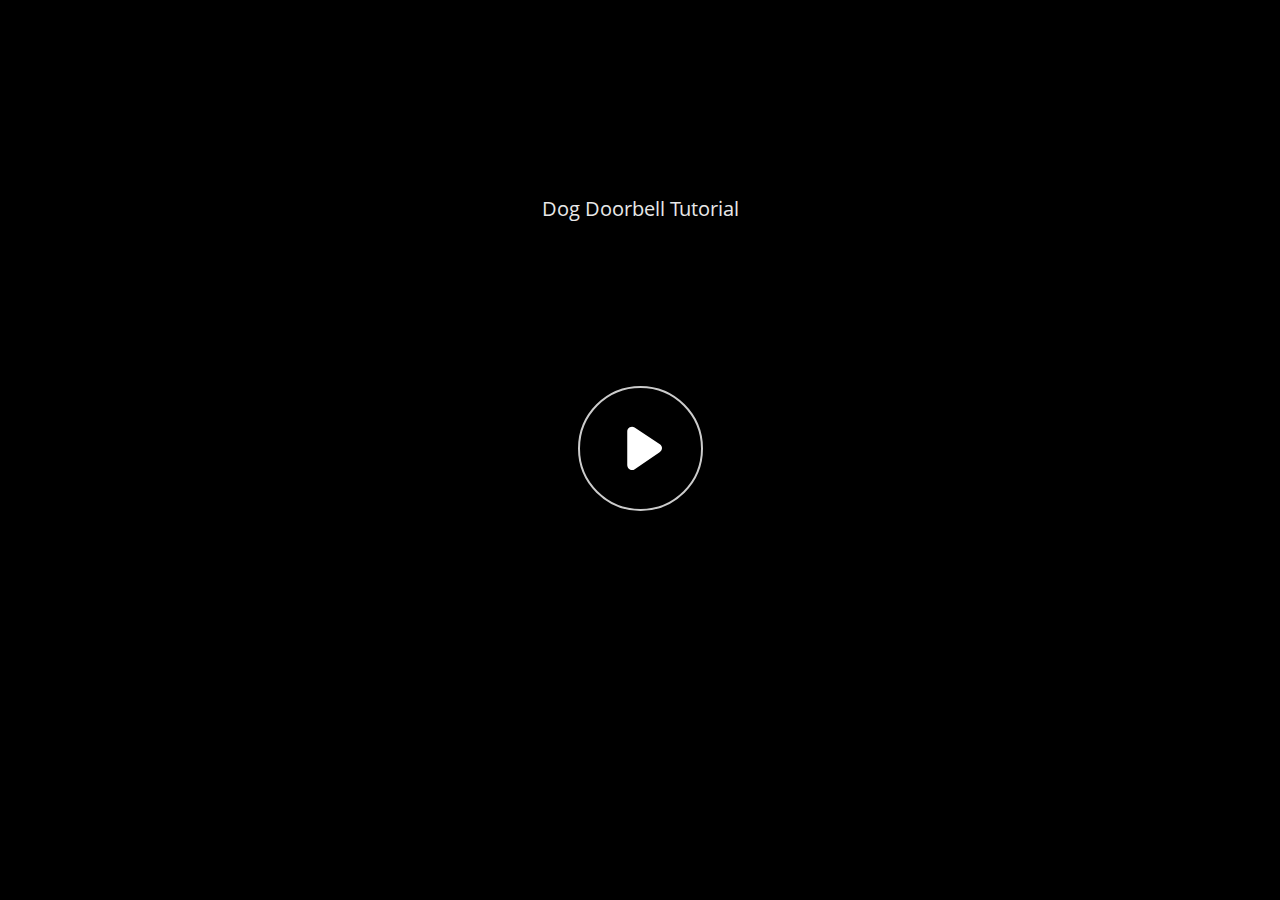
<file: index.html>
<!doctype html>
<html lang="en-US">
<head>
  <meta charset="utf-8">
  <!-- Created using Storyline 360 - http://www.articulate.com  -->
  <!-- version: 3.65.28121.0 -->
  <title>Dog Doorbell Tutorial</title>
  <meta http-equiv="x-ua-compatible" content="IE=edge"/>
  <meta name="viewport" content="width=device-width,initial-scale=1,user-scalable=no,shrink-to-fit=no,minimal-ui"/>
  <meta name="apple-mobile-web-app-capable" content="yes"/>
  <style>
    html, body { height: 100%; padding: 0; margin: 0 }
    #app { height: 100%; width: 100%; }
  </style>

  <script>
    window.DS = {};
    window.globals = {
      DATA_PATH_BASE: '',
      HAS_FRAME: true,
      HAS_SLIDE: true,

      lmsPresent: false,
      tinCanPresent: false,
      cmi5Present: false,
      aoSupport: false,
      scale: 'noscale',
      captureRc: false,
      browserSize: 'optimal',
      bgColor: '#282828',
      features: 'AccessibleVideo,InsertSvgPicture,LayerPresentAsDialog,MultipleQuizTracking,QuestionCorrectVariable,UpdatedThemeEditor',
      themeName: 'unified',
      preloaderColor: '#FFFFFF',
      suppressAnalytics: false,
      productChannel: 'stable',
      publishSource: 'storyline',
      aid: 'aid|b3e9dc9d-05a7-42aa-876d-5ff58f364efd',
      cid: 'f28275d9-390d-4d86-af0b-b93d783666b6',
      playerVersion: '3.65.28121.0',
      publishTimestamp: '2022-06-27T17:13:59.1179647Z',
      maxIosVideoElements: 10,

      
      parseParams: function(qs) {
        if (window.globals.parsedParams != null) {
          return window.globals.parsedParams;
        }
        qs = (qs || window.location.search.substr(1)).split('+').join(' ');
        var params = {},
            tokens,
            re = /[?&]?([^=]+)=([^&]*)/g;

        while (tokens = re.exec(qs)) {
          params[decodeURIComponent(tokens[1]).trim()] =
            decodeURIComponent(tokens[2]).trim();
        }
        window.globals.parsedParams = params;
        return params;
      }

    };
  </script>
  <script>
    var isIe11 = ('ActiveXObject' in window || window.MSBlobBuilder != null)
      && window.msCrypto != null && !window.ActiveXObject;
    if (isIe11 && window.globals.features.indexOf('IE11Warning') != -1) {
      window.globals.unsupportedBrowser = true;
      document.write(atob('[base64]'));
    }
  </script>
  
  <script>window.THREE = { };</script>
  
</head>
<body style="background: #282828" class="cs-HTML theme-unified">
  <!-- 360 -->
  <script>!function(e){var i=/iPhone/i,o=/iPod/i,n=/iPad/i,t=/(?=.*\bAndroid\b)(?=.*\bMobile\b)/i,d=/Android/i,s=/(?=.*\bAndroid\b)(?=.*\bSD4930UR\b)/i,b=/(?=.*\bAndroid\b)(?=.*\b(?:KFOT|KFTT|KFJWI|KFJWA|KFSOWI|KFTHWI|KFTHWA|KFAPWI|KFAPWA|KFARWI|KFASWI|KFSAWI|KFSAWA)\b)/i,r=/IEMobile/i,h=/(?=.*\bWindows\b)(?=.*\bARM\b)/i,a=/BlackBerry/i,l=/BB10/i,p=/Opera Mini/i,f=/(CriOS|Chrome)(?=.*\bMobile\b)/i,u=/(?=.*\bFirefox\b)(?=.*\bMobile\b)/i,c=new RegExp("(?:Nexus 7|BNTV250|Kindle Fire|Silk|GT-P1000)","i"),w=function(e,i){return e.test(i)},A=function(e){var A=e||navigator.userAgent,v=A.split("[FBAN");if(void 0!==v[1]&&(A=v[0]),this.apple={phone:w(i,A),ipod:w(o,A),tablet:!w(i,A)&&w(n,A),device:w(i,A)||w(o,A)||w(n,A)},this.amazon={phone:w(s,A),tablet:!w(s,A)&&w(b,A),device:w(s,A)||w(b,A)},this.android={phone:w(s,A)||w(t,A),tablet:!w(s,A)&&!w(t,A)&&(w(b,A)||w(d,A)),device:w(s,A)||w(b,A)||w(t,A)||w(d,A)},this.windows={phone:w(r,A),tablet:w(h,A),device:w(r,A)||w(h,A)},this.other={blackberry:w(a,A),blackberry10:w(l,A),opera:w(p,A),firefox:w(u,A),chrome:w(f,A),device:w(a,A)||w(l,A)||w(p,A)||w(u,A)||w(f,A)},this.seven_inch=w(c,A),this.any=this.apple.device||this.android.device||this.windows.device||this.other.device||this.seven_inch,this.phone=this.apple.phone||this.android.phone||this.windows.phone,this.tablet=this.apple.tablet||this.android.tablet||this.windows.tablet,"undefined"==typeof window)return this},v=function(){var e=new A;return e.Class=A,e};"undefined"!=typeof module&&module.exports&&"undefined"==typeof window?module.exports=A:"undefined"!=typeof module&&module.exports&&"undefined"!=typeof window?module.exports=v():"function"==typeof define&&define.amd?define("isMobile",[],e.isMobile=v()):e.isMobile=v()}(this);
    window.isMobile.apple.tablet = window.isMobile.apple.tablet ||
      (navigator.platform === 'MacIntel' && navigator.maxTouchPoints > 1);
    window.isMobile.apple.device = window.isMobile.apple.device || window.isMobile.apple.tablet;
    window.isMobile.tablet = window.isMobile.tablet || window.isMobile.apple.tablet;
    window.isMobile.any = window.isMobile.any || window.isMobile.apple.tablet;
  </script>

  <div id="focus-sink" tabindex="-1"></div>

  <div id="preso"></div>
  <script>
    (function() {

      var classTypes = [ 'desktop', 'mobile', 'phone', 'tablet' ];

      var addDeviceClasses = function(prefix, testObj) {
        var curr, i;
        for (i = 0; i < classTypes.length; i++) {
          curr = classTypes[i];
          if (testObj[curr]) {
            document.body.classList.add(prefix + curr);
          }
        }
      };

      var params = window.globals.parseParams(),
          isDevicePreview = params.devicepreview === '1',
          isPhoneOverride = params.deviceType === 'phone' || (isDevicePreview && params.phone == '1'),
          isTabletOverride = (params.deviceType === 'tablet' || isDevicePreview) && !isPhoneOverride,
          isMobileOverride = isPhoneOverride || isTabletOverride;

      var deviceView = {
        desktop: !window.isMobile.any && !isMobileOverride,
        mobile: window.isMobile.any || isMobileOverride,
        phone: isPhoneOverride || (window.isMobile.phone && !isTabletOverride),
        tablet: isTabletOverride || window.isMobile.tablet
      };

      window.globals.deviceView = deviceView;
      window.isMobile.desktop = !window.isMobile.any;
      window.isMobile.mobile = window.isMobile.any;

      addDeviceClasses('view-', deviceView);

    })();
  </script>
  
  <script src='story_content/user.js' type=text/javascript></script>
  <div class="slide-loader"></div>

  <script>
    var doc = document, loader = doc.body.querySelector('.slide-loader'); [ 1, 2, 3 ].forEach(function(n) { var d = doc.createElement('div'); d.style.backgroundColor = window.globals.preloaderColor; d.classList.add('mobile-loader-dot'); d.classList.add('dot' + n); loader.appendChild(d); });
  </script>

  <div class="mobile-load-title-overlay" style="display: none">
    <div class="mobile-load-title">Dog Doorbell Tutorial</div>
  </div>

  <div class="mobile-chrome-warning"></div>

  <div class="warn-connection-dialog" style="display:none">
  <div class="warn-connection-content">
    <p>Internet connection lost. Please check your connection.</p>
    <p class="warn-connection-status"></p>
    <div class="warn-ui">
      <button class="connection-retry">Retry</button>
    </div>
  </div>
</div>

<style>
  .warn-connection-dialog {
    background: rgba(0, 0, 0, 0.2);
    position: fixed;
    left: 0;
    top: 0;
    width: 100%;
    height: 100%;
    z-index: 999;
  }
  .warn-connection-content {
    position: absolute;
    width: 80%;
    max-width: 450px;
    min-width: 350px;
    background: white;
    border: 1px solid black;
    color: black;
    min-height: 150px;
    padding: 1em;
    left: 50%;
    top: 50%;
    transform : translate(-50%, -50%);
  }
  .warn-connection-dialog button {
    position: relative;
    padding: .5em;
    cursor: pointer;
  }
  .warn-ui {
    position: absolute;
    bottom: 1em;
    width: 100%;
  }
  .warn-connection-status {
    color: red;
  }
</style>

<script>
  (function() {

    // @TODO this is POC code and can be cleaned up a bit more if we move forward
    // with the feature
    var CHECK_CONNECTION_TICK = 500;
    var RESTART_CHECK = 500; // for firefox
    var MESSAGE_DELAY = 200;

    var noConnection = 'no connection...'

    var warnEl = document.querySelector('.warn-connection-dialog');
    var retryEl = document.querySelector('.connection-retry');
    var statusEl = document.querySelector('.warn-connection-status');

    var controller;
    var checking = false;
    var warningShown;

    function checkConnection(sucessMethod) {
      checking = true;
      if (controller) {
        controller.abort();
      }

      controller = new AbortController();
      var signal = controller.signal;
      var done;

      // when the internet first goes out, firefox needs another
      // `fetch` request to start checking again for some reason
      if (window.navigator.userAgent.toLowerCase().includes('firefox')) {
        setTimeout(function() {
          if (!done) {
            checkConnection();
          }
        }, RESTART_CHECK);
      }

      fetch('./story_content/thumbnail.jpg', {
        method: 'GET',
        mode: 'cors',
        cache: 'no-cache',
        signal: signal
      }).then(function(result) {
        if (result.status >= 200 && result.status < 300) {
          if (sucessMethod) { sucessMethod(); }
        } else {
          statusEl.innerHTML = noConnection;
          showWarning();
        }
        checking = false;
        done = true;
      }).catch(function(err) {
        if (err.name === 'TypeError') {
          statusEl.innerHTML = noConnection;
          showWarning();
          done = true;
          checking = false;
        }
      });
    }

    function showWarning(btn) {
      warningShown = true;
      warnEl.style.display = 'block';
      statusEl.innerHTML = noConnection;
    }

    statusEl.innerHTML = noConnection;
    retryEl.addEventListener('click', function() {
      statusEl.innerHTML = 'trying to connect...';
      setTimeout(function() {
        checkConnection(function() {
          warningShown = false;
          warnEl.style.display = 'none';
          statusEl.innerHTML = 'connected!';
        });
      },  MESSAGE_DELAY);
    });

    if (window.AbortController != null && window.location.protocol != 'file:') {
      setInterval(function() {
        if (DS.flagManager && !DS.flagManager.hasFlag(DS.flagManager.constants.CONNECTION_MESSAGES)) {
          return;
        }

        if (!warningShown && !checking) {
          checkConnection();
        }

      }, CHECK_CONNECTION_TICK);
    }
  })();
</script>


  <script>
    
    if (window.autoSpider && window.vInterfaceObject) {
      document.querySelector('.mobile-load-title-overlay').style.display = 'none';
    }
  </script>

  

  <link rel="stylesheet" href="html5/data/css/output.min.css" data-noprefix/>
</body>
<script src="html5/lib/scripts/bootstrapper.min.js"></script>
</html>
</file>
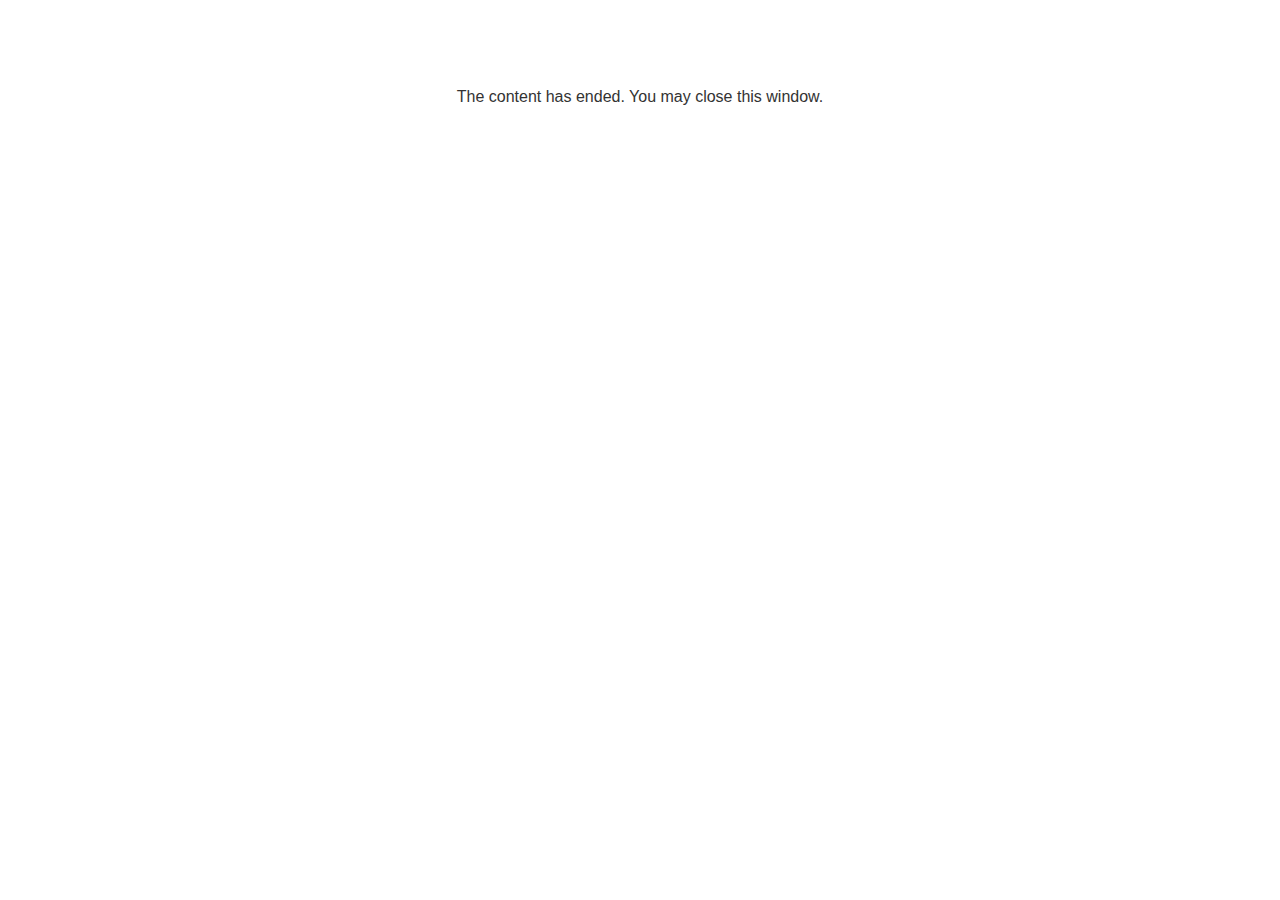
<file: lms/goodbye.html>
<!doctype html>
<html>
<body style="background-color: #ffffff;">

<p role="alert" style="color: #333333;font-family: Open Sans, articulate, tahoma, arial;font-size: medium;text-align: center;">
<br><br><br><br>
The content has ended. You may close this window.
</p>

</body>
</html>
</file>
<file: html5/data/css/output.min.css>
@font-face {
  font-family: 'Open SansBold CharsBold8F58939A';
  src: url('[data-uri]');
  font-style: normal;
  font-weight: normal;
}
@font-face {
  font-family: 'Open Sans Charset1_ 5YsD8008E3A';
  src: url('[data-uri]');
  font-style: normal;
  font-weight: normal;
}
@font-face {
  font-family: 'Roboto Charset1_ 5kyYXR312FF645';
  src: url('[data-uri]');
  font-style: normal;
  font-weight: normal;
}
@font-face {
  font-family: 'RobotoBold Charset1Bold44999431';
  src: url('[data-uri]');
  font-style: normal;
  font-weight: normal;
}
@font-face {
  font-family: 'Roboto Charset0_v5lJSRq46A5EDB0';
  src: url('[data-uri]');
  font-style: normal;
  font-weight: normal;
}
@font-face {
  font-family: 'RobotoBold Charset0BoldDCB83F8C';
  src: url('[data-uri]');
  font-style: normal;
  font-weight: normal;
}
.cs-HTML {
  background: rgba(40, 40, 40, 1);
}
.cs-pxabnsnfns00000000101 .cs-infopanel  {
  box-shadow: 0 1px 0 rgba(0, 0, 0, 0);
  background: rgba(255, 255, 255, 1);
}
.cs-pxabnsnfns00000000101 .cs-infopanel .cs-link {
  color: rgba(186, 187, 186, 1);
}
.cs-pxabnsnfns00000000101 .cs-infopanel .cs-link:hover {
  color: rgba(255, 255, 255, 1);
}
.cs-pxabnsnfns00000000101 .cs-infopanel .cs-name {
  color: rgba(68, 68, 68, 1);
}
.cs-pxabnsnfns00000000101 .cs-infopanel .cs-title {
  color: rgba(153, 153, 153, 1);
}
.cs-pxabnsnfns00000000101 .cs-infopanelpopup  {
  box-shadow: 0 1px 0 rgba(0, 0, 0, 0);
  background: rgba(0, 0, 0, 0);
}
.cs-pxabnsnfns00000000101 .cs-infopanelpopup .cs-link {
  color: rgba(255, 0, 0, 1);
}
.cs-pxabnsnfns00000000101 .cs-infopanelpopup .cs-link:hover {
  color: rgba(255, 255, 255, 1);
}
.cs-pxabnsnfns00000000101 .cs-infopanelpopup .cs-name {
  color: rgba(255, 255, 255, 1);
}
.cs-pxabnsnfns00000000101 .cs-infopanelpopup .cs-bio {
  color: rgba(186, 187, 186, 1);
}
.cs-pxabnsnfns00000000101 .cs-timer  {
  color: rgba(186, 187, 186, 1);
}
.cs-pxabnsnfns00000000101 .cs-duration stop:first-child {
  stop-color: rgba(60, 60, 60, 1);
}
.cs-pxabnsnfns00000000101 .cs-duration stop:last-child {
  stop-color: rgba(60, 60, 60, 1);
}
.cs-pxabnsnfns00000000101 .cs-elapsed stop:first-child {
  stop-color: rgba(254, 227, 71, 1);
}
.cs-pxabnsnfns00000000101 .cs-elapsed stop:last-child {
  stop-color: rgba(254, 227, 71, 1);
}
.cs-pxabnsnfns00000000101 .cs-timer .cs-pie .cs-innerstroke {
  stroke: rgba(199, 199, 199, 1);
}
.cs-pxabnsnfns00000000101 .cs-timer .cs-pie .cs-innerborder {
  stroke: rgba(255, 255, 255, 1);
}
.cs-pxabnsnfns00000000101 .cs-window  {
  box-shadow: 0 8px 5px rgba(0, 0, 0, 0.2);
  border-color: rgba(49, 99, 0, 0);
  background: rgba(33, 33, 33, 1);
  color: rgba(248, 248, 248, 1);
}
.cs-pxabnsnfns00000000101 .cs-window .cs-diva {
  border-color: rgba(78, 78, 78, 1);
}
.cs-pxabnsnfns00000000101 .cs-window .cs-divb {
  border-color: rgba(78, 78, 78, 0);
}
.cs-pxabnsnfns00000000101 .cs-editor .cs-editor-slide {
  color: rgba(226, 226, 226, 1);
}
.cs-pxabnsnfns00000000101 .cs-editor .cs-editor-html {
  color: rgba(186, 187, 186, 1);
}
.cs-pxabnsnfns00000000101 .cs-editor .cs-editor-button {
  text-shadow: 0 1px 0 rgba(0, 0, 0, 0);
  color: rgba(255, 255, 255, 1);
  border-color: rgba(211, 211, 211, 1);
  background: rgba(34, 34, 34, 1);
}
.cs-pxabnsnfns00000000101 .cs-editor .cs-editor-button:hover {
  background: rgba(68, 68, 68, 1);
}
.cs-pxabnsnfns00000000101 .cs-editor .cs-editor-button:active {
  background: rgba(68, 68, 68, 1);
}
.cs-pxabnsnfns00000000101 .cs-listitem  {
  color: rgba(186, 187, 186, 1);
  border-color: none;
  border: 1px solid transparent;
}
.cs-pxabnsnfns00000000101 .cs-listitem:hover {
  background: rgba(255, 255, 255, 0.06);
  border-color: rgba(108, 108, 108, 1) !important;
  border-width: 1px;
  border-radius: 2px;
  border-style: solid;
  box-sizing: border-box;
}
.cs-pxabnsnfns00000000101 .cs-listitem.hover {
  background: rgba(255, 255, 255, 0.06);
  border-color: rgba(108, 108, 108, 1) !important;
  border-width: 1px;
  border-radius: 2px;
  border-style: solid;
  box-sizing: border-box;
}
.cs-pxabnsnfns00000000101 .cs-glossary  {
  color: rgba(186, 187, 186, 1);
}
.cs-pxabnsnfns00000000101 .cs-glossary .cs-scrolling-panel {
  background: rgba(0, 0, 0, 0);
}
.cs-pxabnsnfns00000000101 .cs-glossary .cs-term.cs-selected .cs-choice-list-trigger {
  color: rgba(255, 255, 255, 1);
  background: rgba(255, 255, 255, 1);
}
.cs-pxabnsnfns00000000101 .cs-glossary .cs-term.cs-selected .cs-choice-list-trigger:focus {
  color: rgba(255, 255, 255, 1);
  background: rgba(255, 255, 255, 1);
}
.cs-pxabnsnfns00000000101 .cs-glossary .cs-term:hover .cs-choice-list-trigger {
  background: rgba(186, 187, 186, 1);
}
.cs-pxabnsnfns00000000101 .cs-glossary .cs-term.hover .cs-choice-list-trigger {
  background: rgba(186, 187, 186, 1);
}
.cs-pxabnsnfns00000000101 .cs-glossary .cs-term .cs-choice-list-trigger:focus {
  background: rgba(186, 187, 186, 1);
}
.cs-pxabnsnfns00000000101 .cs-glossary .cs-diva {
  border-color: rgba(0, 0, 0, 0);
}
.cs-pxabnsnfns00000000101 .cs-glossary .cs-divb {
  border-color: rgba(0, 0, 0, 0);
}
.cs-pxabnsnfns00000000101 .cs-glossary .cs-divc {
  border-color: rgba(0, 0, 0, 0);
}
.cs-pxabnsnfns00000000101 .cs-glossary .cs-heading {
  color: rgba(248, 248, 248, 1);
  font-weight: 700;
}
.note-content p span {
  color: rgba(186, 187, 186, 1);
  line-height: 1.4em;
  font-size: 103.769%;
}
.cs-pxabnsnfns00000000101 .cs-resource .cs-separator {
  border-color: rgba(0, 0, 0, 0);
}
.cs-pxabnsnfns00000000101 .cs-outline  {
  color: rgba(45, 45, 45, 1);
}
.cs-pxabnsnfns00000000101 .cs-outline .cs-diva {
  border-color: rgba(0, 0, 0, 0);
}
.cs-pxabnsnfns00000000101 .cs-outline .cs-divb {
  border-color: rgba(0, 0, 0, 0);
}
.cs-pxabnsnfns00000000101 .cs-outline .cs-divc {
  border-color: rgba(0, 0, 0, 0);
}
.cs-pxabnsnfns00000000101 .cs-outline .cs-search-filter:hover {
  color: rgba(0, 0, 0, 0);
}
.cs-pxabnsnfns00000000101 .cs-outline .cs-search-filter.hover {
  color: rgba(0, 0, 0, 0);
}
.cs-pxabnsnfns00000000101 .cs-transcript  {
  color: rgba(255, 255, 255, 1);
}
.cs-pxabnsnfns00000000101 .cs-transcript .cs-div {
  border-color: rgba(0, 0, 0, 0);
}
.cs-pxabnsnfns00000000101 .cs-tabs:not(.topmenu-item) {
  color: rgba(248, 248, 248, 1);
}
.cs-pxabnsnfns00000000101 .cs-tabs .cs-inner-button:not(.topmenu-item) {
  text-shadow: 0 1px 0 rgba(0, 0, 0, 0);
}
.cs-pxabnsnfns00000000101 .cs-tabs:hover:not(.topmenu-item) {
  color: rgba(248, 248, 248, 1);
}
.cs-pxabnsnfns00000000101 .cs-tabs.cs-selected {
  background: rgba(0, 0, 0, 0);
  color: rgba(248, 248, 248, 1);
}
.cs-pxabnsnfns00000000101 .cs-seekcontrol  {
  background: rgba(0, 0, 0, 0);
  border-color: rgba(0, 0, 0, 0);
}
.cs-pxabnsnfns00000000101 .cs-seekcontrol .cs-button:hover .cs-icon {
  fill: rgba(255, 255, 255, 1);
}
.cs-pxabnsnfns00000000101 .cs-seekcontrol .cs-button.hover .cs-icon {
  fill: rgba(255, 255, 255, 1);
}
.cs-pxabnsnfns00000000101 .cs-seekcontrol .cs-button .cs-icon-shadow {
  fill: rgba(0, 0, 0, 0);
}
.cs-pxabnsnfns00000000101 .cs-seekcontrol .cs-button .cs-icon {
  fill: rgba(180, 180, 180, 1);
}
.cs-pxabnsnfns00000000101 .cs-seekcontrol .cs-seek .cs-fill {
  background: rgba(255, 255, 255, 0.6);
}
.cs-pxabnsnfns00000000101 .cs-seekcontrol .cs-seek {
  background: rgba(108, 108, 108, 1);
  border-color: rgba(0, 0, 0, 0);
}
.cs-pxabnsnfns00000000101 .cs-searchinput .cs-input {
  color: rgba(186, 187, 186, 1);
  border-color: rgba(0, 0, 0, 0);
  background: rgba(255, 255, 255, 0.06);
}
.cs-pxabnsnfns00000000101 .cs-searchinput .cs-input:focus {
  color: rgba(248, 248, 248, 1);
  background: rgba(41, 41, 41, 1);
}
.cs-pxabnsnfns00000000101 .cs-searchinput .cs-input:hover {
  box-shadow: inset 0 0 1px 0 rgba(69, 126, 19, 0);
}
.cs-pxabnsnfns00000000101 .cs-searchinput .cs-input.hover {
  box-shadow: inset 0 0 1px 0 rgba(69, 126, 19, 0);
}
.cs-pxabnsnfns00000000101 .cs-searchinput .cs-button .cs-icon {
  fill: rgba(186, 187, 186, 1);
}
.cs-pxabnsnfns00000000101 .cs-searchinput .cs-button:hover {
  fill: rgba(63, 133, 0, 1);
}
.cs-pxabnsnfns00000000101 .cs-searchinput .cs-button.hover {
  fill: rgba(63, 133, 0, 1);
}
.cs-pxabnsnfns00000000101 .cs-menu  {
  box-shadow: 0 1px 0 rgba(0, 0, 0, 0);
  background: rgba(33, 33, 33, 1);
}
.cs-pxabnsnfns00000000101 .cs-topmenu-item.active .cs-tab {
  background: rgba(33, 33, 33, 1);
}
.cs-pxabnsnfns00000000101 .cs-logo  {
  box-shadow: 0 1px 0 rgba(37, 75, 0, 1);
  background: rgba(255, 255, 255, 0);
}
.cs-pxabnsnfns00000000101 .cs-checkbox  {
  color: rgba(255, 255, 255, 1);
}
.cs-pxabnsnfns00000000101 .cs-checkbox:hover {
  border-color: rgba(175, 221, 130, 1);
}
.cs-pxabnsnfns00000000101 .cs-checkbox.hover {
  border-color: rgba(175, 221, 130, 1);
}
.cs-pxabnsnfns00000000101 .cs-checkbox .cs-box {
  color: rgba(255, 255, 255, 1);
  border-color: rgba(42, 83, 0, 1);
}
.cs-pxabnsnfns00000000101 .cs-checkbox .cs-box:checked::after {
  color: rgba(43, 196, 0, 1);
}
.cs-pxabnsnfns00000000101 .cs-button  {
  text-shadow: 0 1px 0 rgba(0, 0, 0, 0);
  color: rgba(186, 187, 186, 1);
  border-color: rgba(0, 0, 0, 0);
  background: rgba(0, 0, 0, 0);
  box-shadow: 0 1px 0 rgba(0, 0, 0, 0);
}
.cs-pxabnsnfns00000000101 .cs-button .cs-icon {
  fill: rgba(186, 187, 186, 1);
}
.cs-pxabnsnfns00000000101 .cs-button .cs-icon-shadow {
  fill: rgba(0, 0, 0, 0);
}
.cs-pxabnsnfns00000000101 .cs-button:hover {
  background: rgba(248, 248, 248, 1);
}
.cs-pxabnsnfns00000000101 .cs-button.hover {
  background: rgba(248, 248, 248, 1);
}
.cs-pxabnsnfns00000000101 .cs-button:active {
  background: rgba(0, 0, 0, 0);
}
.cs-pxabnsnfns00000000101 .cs-button.cs-disabled:hover {
  background: rgba(0, 0, 0, 0);
}
.cs-pxabnsnfns00000000101 .cs-button.cs-disabled.hover {
  background: rgba(0, 0, 0, 0);
}
.cs-pxabnsnfns00000000101 .cs-button.cs-disabled:active {
  background: rgba(0, 0, 0, 0);
}
.cs-pxabnsnfns00000000101 .cs-button.cs-volume:hover {
  background: rgba(0, 0, 0, 0);
}
.cs-pxabnsnfns00000000101 .cs-button.cs-volume.hover {
  background: rgba(0, 0, 0, 0);
}
.cs-pxabnsnfns00000000101 .cs-button.cs-volume:active {
  background: rgba(0, 0, 0, 0);
}
.cs-pxabnsnfns00000000101.cs-base  {
  color: rgba(186, 187, 186, 1);
  border-color: rgba(40, 40, 40, 1);
  background: rgba(40, 40, 40, 1);
}
.cs-pxabnsnfns00000000101.cs-base .cs-separator .cs-diva {
  background: rgba(69, 69, 69, 1);
}
.cs-pxabnsnfns00000000101.cs-base .cs-separator .cs-divb {
  background: rgba(0, 0, 0, 0);
}
.cs-pxabnsnfns00000000101.cs-base .cs-topmenu-item.active .cs-tab {
  border-color: rgba(69, 69, 69, 1);
}
.cs-pxabnsnfns00000000101.cs-base .cs-topmenu-item.active .cs-panel {
  border-color: rgba(69, 69, 69, 1);
}
.cs-pxabnsnfns00000000101.cs-base .cs-left {
  background: rgba(33, 33, 33, 1);
}
.cs-pxabnsnfns00000000101.cs-base .cs-area-primary .cs-slide-container {
  background: rgba(40, 40, 40, 1);
}
.cs-pxabnsnfns00000000101.cs-base.cs-custom-theme .cs-brandhighlight-bg {
  background: rgba(79, 189, 244, 1) !important;
}
.cs-pxabnsnfns00000000101.cs-base.cs-custom-theme .cs-brandhighlight-secondary-bg {
  background: rgba(255, 255, 255, 1) !important;
}
.cs-pxabnsnfns00000000101.cs-base.cs-custom-theme .cs-brandhighlight-border {
  border-color: rgba(79, 189, 244, 1) !important;
}
.cs-pxabnsnfns00000000101.cs-base.cs-custom-theme .cs-brandhighlight-text {
  color: rgba(79, 189, 244, 1) !important;
}
.cs-pxabnsnfns00000000101.cs-base.cs-custom-theme .cs-brandhighlight-fill {
  fill: rgba(79, 189, 244, 1) !important;
}
.cs-pxabnsnfns00000000101.cs-base.cs-custom-theme .cs-listitem.cs-selected {
  background-color: rgba(255, 255, 255, 0.06) !important;
}
.cs-pxabnsnfns00000000101 .cs-volume::-moz-range-thumb {
  border-color: rgba(43, 85, 0, 1);
  box-shadow: inset 0 0 1px 0 rgba(43, 85, 0, 1);
  background: rgba(255, 255, 255, 1);
}
.cs-pxabnsnfns00000000101 .cs-volume::-ms-thumb {
  border-color: rgba(43, 85, 0, 1);
  box-shadow: inset 0 0 1px 0 rgba(43, 85, 0, 1);
  background: rgba(255, 255, 255, 1);
}
.cs-pxabnsnfns00000000101 .cs-volume::-webkit-slider-thumb {
  border-color: rgba(43, 85, 0, 1);
  box-shadow: inset 0 0 1px 0 rgba(43, 85, 0, 1);
  background: rgba(255, 255, 255, 1);
}
.cs-pxabnsnfns00000000101 .cs-volume::-moz-range-track {
  border-color: rgba(66, 140, 1, 1);
  background: rgba(108, 108, 108, 1);
}
.cs-pxabnsnfns00000000101 .cs-volume::-ms-track {
  border-color: rgba(66, 140, 1, 1);
  background: rgba(108, 108, 108, 1);
}
.cs-pxabnsnfns00000000101 .cs-volume::-webkit-slider-runnable-track {
  border-color: rgba(66, 140, 1, 1);
  background: rgba(108, 108, 108, 1);
}
body.show-focus .tab-focus-box {
  box-shadow: 0 0 0 1px rgba(255, 255, 0, 1), 0 0 0 3px rgba(0, 32, 96, 1), 0 0 5px 5px rgba(255, 255, 0, 1);
  border-color: transparent;
  outline: 2px transparent solid;
}
.skipnav {
  box-shadow: 0 0 0 1px rgba(255, 255, 0, 1), 0 0 0 3px rgba(0, 32, 96, 1), 0 0 5px 5px rgba(255, 255, 0, 1);
  border-color: transparent;
  outline: 2px transparent solid;
}
.cs-pxabnsnfns00000000101 .cs-listitem:hover {
  color: none;
}
.cs-pxabnsnfns00000000101 .cs-listitem.hover {
  color: none;
}
.cs-pxabnsnfns00000000101 .cs-listitem.cs-viewed {
  color: #BABBBA;
}
.cs-pxabnsnfns00000000101 .cs-listitem {
  color: #BABBBA;
}
.cs-pxabnsnfns00000000101 .cs-listitem:hover .cs-icon-carrot * {
  fill: none;
}
.cs-pxabnsnfns00000000101 .cs-listitem.hover .cs-icon-carrot * {
  fill: none;
}
.cs-pxabnsnfns00000000101 .cs-listitem .cs-icon-carrot {
  color: none;
  top: calc(3px);
}
.cs-pxabnsnfns00000000101 .cs-listitem .cs-icon-carrot .cs-shadow {
  color: #F8F8F8;
}
.cs-pxabnsnfns00000000101 .item-collapsible .is-scene {
  color: #F8F8F8 !important;
  font-weight: 700;
}
.cs-pxabnsnfns00000000101 .is-scene .cs-icon-carrot * {
  color: #F8F8F8 !important;
  font-weight: 700;
}
.cs-pxabnsnfns00000000101 .is-scene:not(.outline-links-collapse) > a {
  color: #F8F8F8;
}
.cs-pxabnsnfns00000000101 .is-scene:not(.outline-links-collapse) .cs-icon-carrot * {
  fill: none !important;
  color: #F8F8F8 !important;
}
.cs-pxabnsnfns00000000101 .tabs, .cs-pxabnsnfns00000000101 .cs-logo {
  border-bottom: 1px solid rgba(108, 108, 108, 1);
}
.cs-pxabnsnfns00000000101 .area-secondary-wrapper:after {
  background-image: url('[data-uri]');
  background-size: 100%;
}
.cs-pxabnsnfns00000000101 .panel-footer {
  background: #212121;
}
.cs-pxabnsnfns00000000101 #outline-search {
  background: rgba(255, 255, 255, 0.06);
  border-color: rgba(108, 108, 108, 1);
  border-width: 1px;
  border-style: solid;
}
.cs-pxabnsnfns00000000101 .topmenu-panel #outline-search {
  background: #545454;
}
.cs-pxabnsnfns00000000101 .search-icon circle, .cs-pxabnsnfns00000000101 .search-icon path {
  stroke: #BABBBA;
}
.cs-pxabnsnfns00000000101 #outline-search input[type   =search] {
  color: #F8F8F8;
}
.cs-pxabnsnfns00000000101 #outline-search ::-webkit-input-placeholder {
  color: #BABBBA !important;
}
.cs-pxabnsnfns00000000101 #outline-search :-ms-input-placeholder {
  color: #BABBBA !important;
}
.cs-pxabnsnfns00000000101 #outline-search ::-moz-placeholder {
  color: #BABBBA !important;
  opacity: 1;
}
.cs-pxabnsnfns00000000101 .cs-topmenu-item.active, body:not(.is-touchable-tablet) .cs-pxabnsnfns00000000101 .cs-topmenu-item:hover {
  color: #F8F8F8;
}
.cs-pxabnsnfns00000000101 .cs-topmenu-item.button-tapped {
  color: #F8F8F8;
}
.cs-pxabnsnfns00000000101 .cs-topmenu-item.active .cs-tab, .cs-pxabnsnfns00000000101 .cs-topmenu-item .cs-tab {
  background: transparent !important;
  border: none !important;
}
.cs-pxabnsnfns00000000101 .top-tabs-drop-icon div {
  background: #BABBBA;
}
.cs-pxabnsnfns00000000101 .cs-panel.topmenu-panel .panel-content, .cs-pxabnsnfns00000000101 .top-tabs-drop {
  background: #212121;
}
.cs-pxabnsnfns00000000101 .cs-topmenu-item.active .cs-panel {
  background: #212121;
}
.cs-pxabnsnfns00000000101 .cs-menu.topmenu-panel, .cs-pxabnsnfns00000000101 .top-tabs-drop {
  border: 1px solid rgba(69, 69, 69, 1) !important;
  border-radius: 3px;
}
.cs-pxabnsnfns00000000101 .resources .resources-list a:hover {
  background: rgba(255, 255, 255, 0.06);
}
body:not(.is-touchable-tablet) .cs-pxabnsnfns00000000101 .resources .resources-list a:hover {
  background: rgba(255, 255, 255, 0.06);
}
.cs-pxabnsnfns00000000101 .resources .resources-list a.hover {
  background: rgba(255, 255, 255, 0.06);
}
body:not(.is-touchable-tablet) .cs-pxabnsnfns00000000101 .resources .resources-list a.hover {
  background: rgba(255, 255, 255, 0.06);
}
.cs-pxabnsnfns00000000101 .resources .resources-list a.button-tapped {
  background: rgba(255, 255, 255, 0.06);
}
.cs-pxabnsnfns00000000101 .cs-icon path, .cs-pxabnsnfns00000000101 .cs-icon rect, .cs-pxabnsnfns00000000101 .cs-icon polygon, .cs-pxabnsnfns00000000101 .menu-icon-wrapper.menu-icon-wrapper-hover path {
  fill: #BABBBA;
}
.cs-pxabnsnfns00000000101 .cs-icon .icon-stroke-only {
  fill: none !important;
  stroke: #BABBBA !important;
}
body:not(.is-touchable-tablet) .cs-pxabnsnfns00000000101 .cs-button:hover .cs-icon path, body:not(.is-touchable-tablet) .cs-pxabnsnfns00000000101 .cs-button:hover .cs-icon rect, body:not(.is-touchable-tablet) .cs-pxabnsnfns00000000101 .cs-button:hover .cs-icon polygon {
  fill: #F8F8F8;
}
body:not(.is-touchable-tablet) .cs-pxabnsnfns00000000101 .cs-tabs:hover .search-icon circle, body:not(.is-touchable-tablet) .cs-pxabnsnfns00000000101 .cs-tabs:hover .search-icon path {
  stroke: #F8F8F8;
}
.cs-pxabnsnfns00000000101 .cs-button.button-tapped .cs-icon path, .cs-pxabnsnfns00000000101 .cs-button.button-tapped .cs-icon rect, .cs-pxabnsnfns00000000101 .cs-button.button-tapped .cs-icon polygon {
  fill: #F8F8F8;
}
body:not(.is-touchable-tablet) .cs-pxabnsnfns00000000101 .cs-button:hover .cs-icon .icon-stroke-only {
  fill: none !important;
  stroke: #F8F8F8 !important;
}
.cs-pxabnsnfns00000000101 .cs-button:button-tapped .cs-icon .icon-stroke-only {
  fill: none !important;
  stroke: #F8F8F8 !important;
}
.cs-pxabnsnfns00000000101 .menu-icon-wrapper.menu-icon-wrapper-hover svg path {
  fill: #F8F8F8;
}
.floating-sidebar:not(.sidebar-closed) .cs-pxabnsnfns00000000101 #hamburger .menu-icon-wrapper svg path {
  fill: #BABBBA;
}
.floating-sidebar:not(.sidebar-closed) .cs-pxabnsnfns00000000101 #hamburger .menu-icon-wrapper.menu-icon-wrapper-hover svg path {
  fill: #F8F8F8;
}
.cs-pxabnsnfns00000000101 .volume .btn:before {
  background-image: url('[data-uri]');
}
.cs-pxabnsnfns00000000101 .volume-track {
  background: #6C6C6C;
}
.cs-pxabnsnfns00000000101 .volume-icon circle {
  stroke: #BABBBA;
}
.cs-pxabnsnfns00000000101 .cs-settings > .settings-panel {
  background: #212121;
  border: 1px solid rgba(69, 69, 69, 1) !important;
  border-radius: 3px;
}
.cs-pxabnsnfns00000000101 .cs-settings > .panel-down-arrow {
  fill: #212121;
}
.cs-pxabnsnfns00000000101 .switch-toggle .border {
  stroke: #7C7C7C;
}
.cs-pxabnsnfns00000000101 .switch-toggle .thumb-off .thumb {
  fill: #A2A2A2;
}
.cs-pxabnsnfns00000000101 .switch-toggle .thumb-on .track {
  fill: rgba(79, 189, 244, 1);
}
.cs-pxabnsnfns00000000101 .switch-toggle .thumb-off .track {
  fill: rgba(255, 255, 255, 0.1);
}
.cs-pxabnsnfns00000000101 .switch-label {
  color: #BABBBA;
}
.cs-pxabnsnfns00000000101 .cs-panel .scrollarea-btn:after {
  background: rgba(179, 180, 179, 0.75);
}
.scrollarea-scrollbar:hover .scrollarea-btn:after, .scrollarea-scrollbar.highlight-scrollbar .scrollarea-btn:after {
  background: rgba(179, 180, 179, 0.75);
}
.floating-sidebar .sidebar-overlay {
  background: rgba(0, 0, 0, 0.85);
}
.cs-pxabnsnfns00000000101 .overlay-message {
  background: rgba(0, 0, 0, 0.85);
}
.cs-pxabnsnfns00000000101 .top-ui-bg, .cs-pxabnsnfns00000000101 .bottom-ui-bg, .cs-pxabnsnfns00000000101 .right-ui-bg, .cs-pxabnsnfns00000000101 .left-ui-bg {
  background: rgba(40, 40, 40, 0.8);
}
.cs-pxabnsnfns00000000101 .circle-progress-bg {
  fill: #282828;
}
.cs-pxabnsnfns00000000101 .circle-progress-well {
  fill: #6C6C6C;
}
.cs-pxabnsnfns00000000101 .circle-progress-pie {
  stroke: #6C6C6C;
}
.cs-pxabnsnfns00000000101 .lightbox .option-pane {
  background: rgba(40, 40, 40, 0.8);
}
.cs-pxabnsnfns00000000101 .lightbox .option-pane:before {
  background: #282828;
}
.cs-pxabnsnfns00000000101 .message-window {
  background: #212121;
  border: 1px solid rgba(69, 69, 69, 1) !important;
  border-radius: 3px;
}
.cs-pxabnsnfns00000000101 .message-window-header p, .cs-pxabnsnfns00000000101 .message-window-text {
  color: #F8F8F8;
}
.cs-pxabnsnfns00000000101 .message-window-header p {
  border-bottom: 1px solid rgba(255, 255, 255, 1);
}
.cs-pxabnsnfns00000000101 .message-window button.slide-object-button {
  border: 1px solid rgba(255, 255, 255, 1) !important;
}
.cs-pxabnsnfns00000000101 .message-window button.slide-object-button:hover {
  background: rgba(255, 255, 255, 0.06) !important;
}
.message-window .slide-object-button tspan, .message-window .slide-object-button-text tspan {
  fill: #F8F8F8 !important;
}
body:not(.is-touchable-tablet) .cs-pxabnsnfns00000000101 .cs-button:hover .text {
  color: #F8F8F8;
}
.cs-pxabnsnfns00000000101 .cs-button.button-tapped .text {
  color: #F8F8F8;
}
.cs-pxabnsnfns00000000101.cs-base {
  background: #282828;
}
.cs-pxabnsnfns00000000101 .cs-menu {
  background: transparent;
}
.cs-pxabnsnfns00000000101 .progress-bar .progress-bar-fill:after {
  background: #FFFFFF !important;
}
.cs-pxabnsnfns00000000101 .volume-dot {
  background: #FFFFFF !important;
}
.fn-npnxnanbsnfns00000000101 {
  font-family: 'Open SansD6FFC9F9';
  -webkit-font-variant-ligatures: no-common-ligatures;
  font-variant-ligatures: no-common-ligatures;
}
.fn-pxabnsnfns00000000101 {
  font-family: 'Open SansD6FFC9F9';
  -webkit-font-variant-ligatures: no-common-ligatures;
  font-variant-ligatures: no-common-ligatures;
}
.fn-npxnabnsnfns00000000101 {
  font-family: 'Open SansD6FFC9F9';
  -webkit-font-variant-ligatures: no-common-ligatures;
  font-variant-ligatures: no-common-ligatures;
}
.fn-npnxnanbnsnfns00000000101 {
  font-family: 'Open SansD6FFC9F9';
  -webkit-font-variant-ligatures: no-common-ligatures;
  font-variant-ligatures: no-common-ligatures;
}
.fn-pxabnsnfns00000000100 {
  font-family: 'Open SansD6FFC9F9';
  -webkit-font-variant-ligatures: no-common-ligatures;
  font-variant-ligatures: no-common-ligatures;
}
@font-face {
  font-family: 'Open SansD6FFC9F9';
  src: url('[data-uri]');
  font-style: normal;
  font-weight: bold;
}
@font-face {
  font-family: 'Open SansD6FFC9F9';
  src: url('[data-uri]');
  font-style: normal;
  font-weight: normal;
}
.cs-InvalidPromptSlide .cs-6eevJpg5NsH-InvalidPromptSlide-btn0 {
  color: rgba(255, 255, 255, 1);
  border-color: rgba(211, 211, 211, 1);
  background: rgba(34, 34, 34, 1);
  text-shadow: 0 1px 0 rgba(0, 0, 0, 0);
}
.cs-InvalidPromptSlide .cs-6eevJpg5NsH-InvalidPromptSlide-btn0 .cs-html {
  color: rgba(186, 187, 186, 1);
}
.cs-InvalidPromptSlide .cs-6eevJpg5NsH-InvalidPromptSlide-btn0 .cs-slide {
  border-color: rgba(226, 226, 226, 1);
}
.cs-InvalidPromptSlide .cs-6eevJpg5NsH-InvalidPromptSlide-btn0:hover {
  background: rgba(68, 68, 68, 1);
}
.cs-InvalidPromptSlide .cs-6eevJpg5NsH-InvalidPromptSlide-btn0:active {
  background: rgba(68, 68, 68, 1);
}
.cs-PrintPromptSlide .cs-6eevJpg5NsH-PrintPromptSlide-btn0 {
  color: rgba(255, 255, 255, 1);
  border-color: rgba(211, 211, 211, 1);
  background: rgba(34, 34, 34, 1);
  text-shadow: 0 1px 0 rgba(0, 0, 0, 0);
}
.cs-PrintPromptSlide .cs-6eevJpg5NsH-PrintPromptSlide-btn0 .cs-html {
  color: rgba(186, 187, 186, 1);
}
.cs-PrintPromptSlide .cs-6eevJpg5NsH-PrintPromptSlide-btn0 .cs-slide {
  border-color: rgba(226, 226, 226, 1);
}
.cs-PrintPromptSlide .cs-6eevJpg5NsH-PrintPromptSlide-btn0:hover {
  background: rgba(68, 68, 68, 1);
}
.cs-PrintPromptSlide .cs-6eevJpg5NsH-PrintPromptSlide-btn0:active {
  background: rgba(68, 68, 68, 1);
}
.cs-ScrollPromptSlide .cs-6eevJpg5NsH-ScrollPromptSlide-btn0 {
  color: rgba(255, 255, 255, 1);
  border-color: rgba(211, 211, 211, 1);
  background: rgba(34, 34, 34, 1);
  text-shadow: 0 1px 0 rgba(0, 0, 0, 0);
}
.cs-ScrollPromptSlide .cs-6eevJpg5NsH-ScrollPromptSlide-btn0 .cs-html {
  color: rgba(186, 187, 186, 1);
}
.cs-ScrollPromptSlide .cs-6eevJpg5NsH-ScrollPromptSlide-btn0 .cs-slide {
  border-color: rgba(226, 226, 226, 1);
}
.cs-ScrollPromptSlide .cs-6eevJpg5NsH-ScrollPromptSlide-btn0:hover {
  background: rgba(68, 68, 68, 1);
}
.cs-ScrollPromptSlide .cs-6eevJpg5NsH-ScrollPromptSlide-btn0:active {
  background: rgba(68, 68, 68, 1);
}
.cs-ResumePromptSlide .cs-6eevJpg5NsH-ResumePromptSlide-btn0 {
  color: rgba(255, 255, 255, 1);
  border-color: rgba(211, 211, 211, 1);
  background: rgba(34, 34, 34, 1);
  text-shadow: 0 1px 0 rgba(0, 0, 0, 0);
}
.cs-ResumePromptSlide .cs-6eevJpg5NsH-ResumePromptSlide-btn0 .cs-html {
  color: rgba(186, 187, 186, 1);
}
.cs-ResumePromptSlide .cs-6eevJpg5NsH-ResumePromptSlide-btn0 .cs-slide {
  border-color: rgba(226, 226, 226, 1);
}
.cs-ResumePromptSlide .cs-6eevJpg5NsH-ResumePromptSlide-btn0:hover {
  background: rgba(68, 68, 68, 1);
}
.cs-ResumePromptSlide .cs-6eevJpg5NsH-ResumePromptSlide-btn0:active {
  background: rgba(68, 68, 68, 1);
}
.cs-ResumePromptSlide .cs-6eevJpg5NsH-ResumePromptSlide-btn1 {
  color: rgba(255, 255, 255, 1);
  border-color: rgba(211, 211, 211, 1);
  background: rgba(34, 34, 34, 1);
  text-shadow: 0 1px 0 rgba(0, 0, 0, 0);
}
.cs-ResumePromptSlide .cs-6eevJpg5NsH-ResumePromptSlide-btn1 .cs-html {
  color: rgba(186, 187, 186, 1);
}
.cs-ResumePromptSlide .cs-6eevJpg5NsH-ResumePromptSlide-btn1 .cs-slide {
  border-color: rgba(226, 226, 226, 1);
}
.cs-ResumePromptSlide .cs-6eevJpg5NsH-ResumePromptSlide-btn1:hover {
  background: rgba(68, 68, 68, 1);
}
.cs-ResumePromptSlide .cs-6eevJpg5NsH-ResumePromptSlide-btn1:active {
  background: rgba(68, 68, 68, 1);
}
.cs-ExternalInterfaceErrorSlide .cs-buttonOK {
  color: rgba(255, 255, 255, 1);
  border-color: rgba(211, 211, 211, 1);
  background: rgba(34, 34, 34, 1);
  text-shadow: 0 1px 0 rgba(0, 0, 0, 0);
}
.cs-ExternalInterfaceErrorSlide .cs-buttonOK .cs-html {
  color: rgba(186, 187, 186, 1);
}
.cs-ExternalInterfaceErrorSlide .cs-buttonOK .cs-slide {
  border-color: rgba(226, 226, 226, 1);
}
.cs-ExternalInterfaceErrorSlide .cs-buttonOK:hover {
  background: rgba(68, 68, 68, 1);
}
.cs-ExternalInterfaceErrorSlide .cs-buttonOK:active {
  background: rgba(68, 68, 68, 1);
}
</file>
